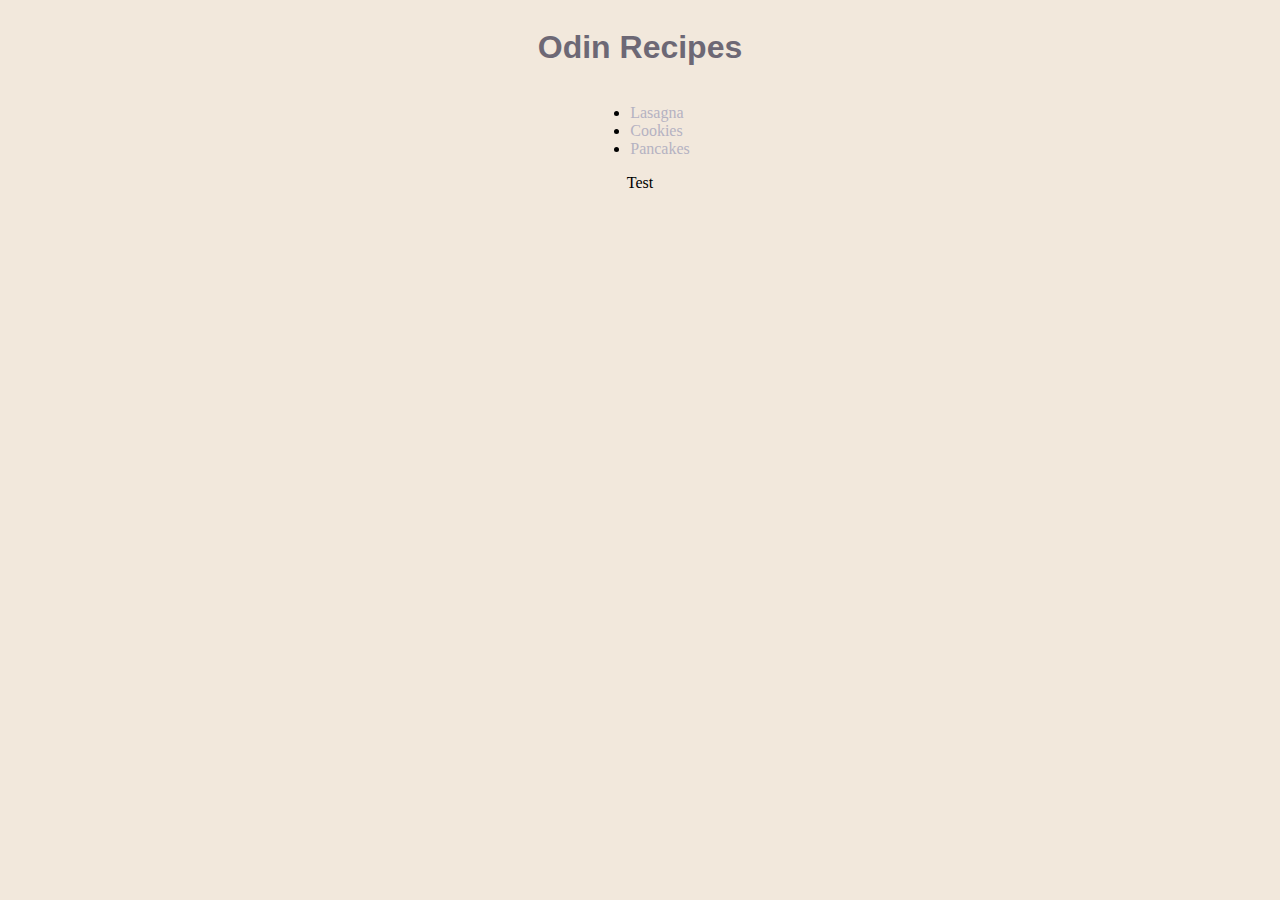
<file: index.html>
<!DOCTYPE html>
<html lang="en">
<head>
    <meta charset="UTF-8">
    <meta name="viewport" content="width=device-width, initial-scale=1.0">
    <title>Odin  recipes</title>
    <link rel="stylesheet" href="css/style.css">
</head>
<body>

    <h1>Odin Recipes</h1>
    <ul>
        <li><a href="recipes/lasagna.html">Lasagna</a></li>
        <li><a href="recipes/cookies.html">Cookies</a></li>
        <li><a href="recipes/pancakes.html">Pancakes</a></li>

    </ul>

    Test
    

    
</body>
</html>
</file>
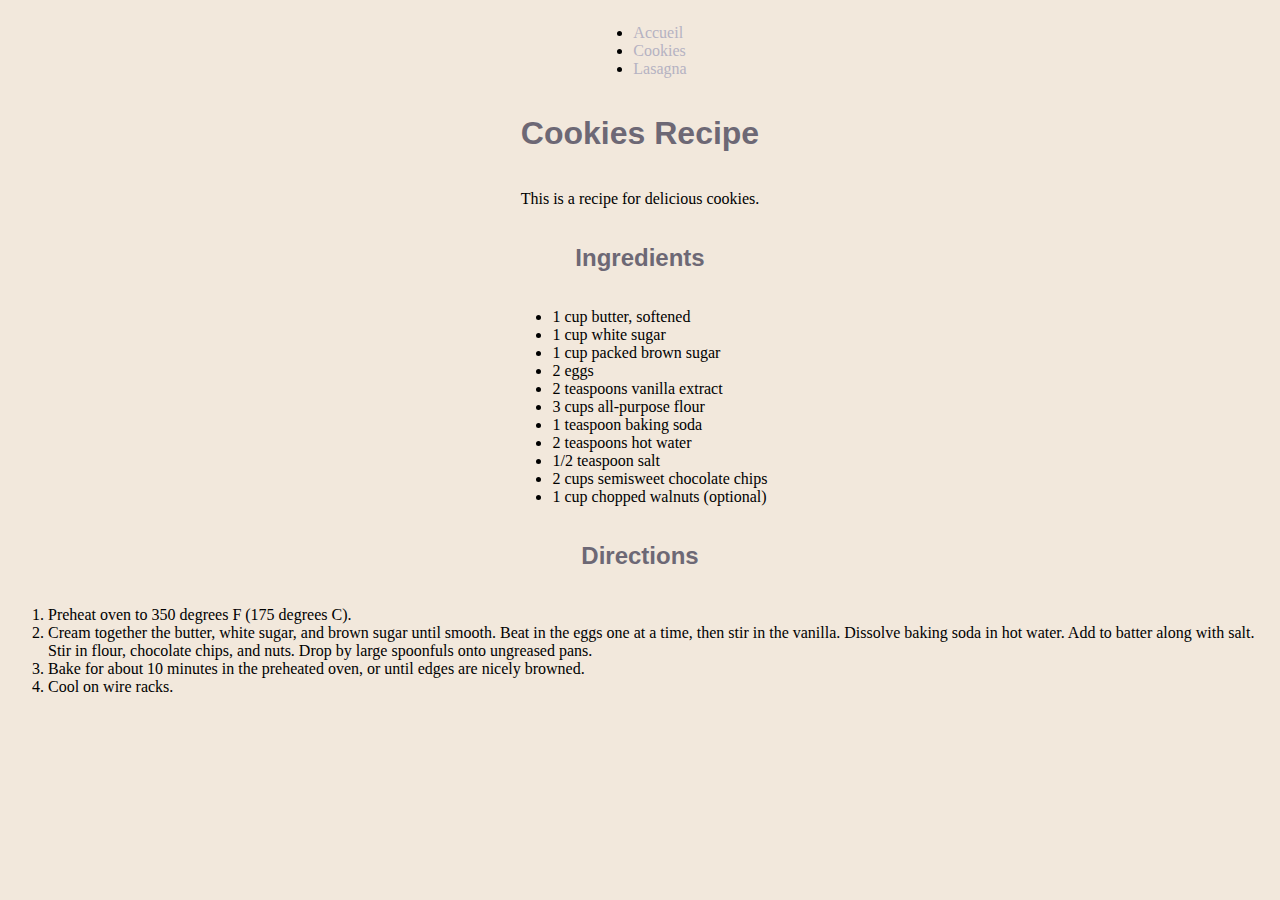
<file: recipes/cookies.html>
<!DOCTYPE html>
<html lang="en">
<head>
    <meta charset="UTF-8">
    <title>Cookies Recipe</title>
    <link rel="stylesheet" href="../css/style.css">
</head>
<body>
    <head>
        <nav>
            <ul>
                <li><a href="../index.html">Accueil</a></li>
                <li><a href="pancakes.html">Cookies</a></li>
                <li><a href="lasagna.html">Lasagna</a></li>
            </ul>
        </nav>
    </head>
    <h1>Cookies Recipe</h1>
    <p>This is a recipe for delicious cookies.</p>
    <h2>Ingredients</h2>
    <ul>
        <li>1 cup butter, softened</li>
        <li>1 cup white sugar</li>
        <li>1 cup packed brown sugar</li>
        <li>2 eggs</li>
        <li>2 teaspoons vanilla extract</li>
        <li>3 cups all-purpose flour</li>
        <li>1 teaspoon baking soda</li>
        <li>2 teaspoons hot water</li>
        <li>1/2 teaspoon salt</li>
        <li>2 cups semisweet chocolate chips</li>
        <li>1 cup chopped walnuts (optional)</li>
    </ul>
    <h2>Directions</h2>
    <ol>
        <li>Preheat oven to 350 degrees F (175 degrees C).</li>
        <li>Cream together the butter, white sugar, and brown sugar until smooth. Beat in the eggs one at a time, then stir in the vanilla. Dissolve baking soda in hot water. Add to batter along with salt. Stir in flour, chocolate chips, and nuts. Drop by large spoonfuls onto ungreased pans.</li>
        <li>Bake for about 10 minutes in the preheated oven, or until edges are nicely browned.</li>
        <li>Cool on wire racks.</li>
    </ol>
</body>
</html>
</file>
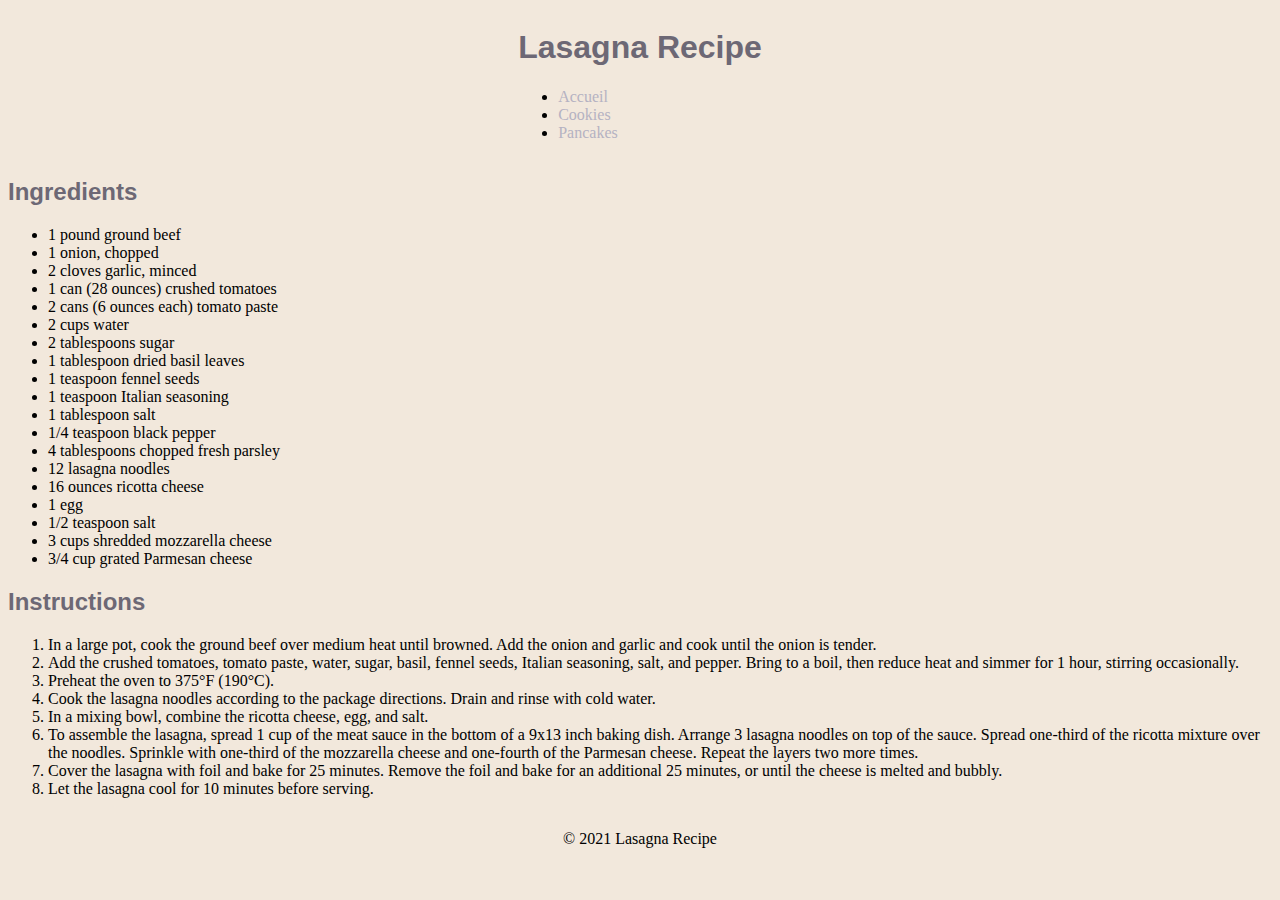
<file: recipes/lasagna.html>
<!DOCTYPE html>
<html lang="en">
<head>
    <meta charset="UTF-8">
    <title>Lasagna Recipe</title>
    <link rel="stylesheet" href="../css/style.css">
</head>
<body>
    <header>
        <h1>Lasagna Recipe</h1>
        <nav>
            <ul>
                <li><a href="../index.html">Accueil</a></li>
                <li><a href="cookies.html">Cookies</a></li>
                <li><a href="pancakes.html">Pancakes</a></li>
            </ul>
        </nav>
    </header>
    
    <main>
        <section>
            <h2>Ingredients</h2>
            <ul>
                <li>1 pound ground beef</li>
                <li>1 onion, chopped</li>
                <li>2 cloves garlic, minced</li>
                <li>1 can (28 ounces) crushed tomatoes</li>
                <li>2 cans (6 ounces each) tomato paste</li>
                <li>2 cups water</li>
                <li>2 tablespoons sugar</li>
                <li>1 tablespoon dried basil leaves</li>
                <li>1 teaspoon fennel seeds</li>
                <li>1 teaspoon Italian seasoning</li>
                <li>1 tablespoon salt</li>
                <li>1/4 teaspoon black pepper</li>
                <li>4 tablespoons chopped fresh parsley</li>
                <li>12 lasagna noodles</li>
                <li>16 ounces ricotta cheese</li>
                <li>1 egg</li>
                <li>1/2 teaspoon salt</li>
                <li>3 cups shredded mozzarella cheese</li>
                <li>3/4 cup grated Parmesan cheese</li>
            </ul>
        </section>
        
        <section>
            <h2>Instructions</h2>
            <ol>
                <li>In a large pot, cook the ground beef over medium heat until browned. Add the onion and garlic and cook until the onion is tender.</li>
                <li>Add the crushed tomatoes, tomato paste, water, sugar, basil, fennel seeds, Italian seasoning, salt, and pepper. Bring to a boil, then reduce heat and simmer for 1 hour, stirring occasionally.</li>
                <li>Preheat the oven to 375°F (190°C).</li>
                <li>Cook the lasagna noodles according to the package directions. Drain and rinse with cold water.</li>
                <li>In a mixing bowl, combine the ricotta cheese, egg, and salt.</li>
                <li>To assemble the lasagna, spread 1 cup of the meat sauce in the bottom of a 9x13 inch baking dish. Arrange 3 lasagna noodles on top of the sauce. Spread one-third of the ricotta mixture over the noodles. Sprinkle with one-third of the mozzarella cheese and one-fourth of the Parmesan cheese. Repeat the layers two more times.</li>
                <li>Cover the lasagna with foil and bake for 25 minutes. Remove the foil and bake for an additional 25 minutes, or until the cheese is melted and bubbly.</li>
                <li>Let the lasagna cool for 10 minutes before serving.</li>
            </ol>
        </section>
    </main>
    
    <footer>
        <p>&copy; 2021 Lasagna Recipe</p>
    </footer>
</body>
</html>
</file>
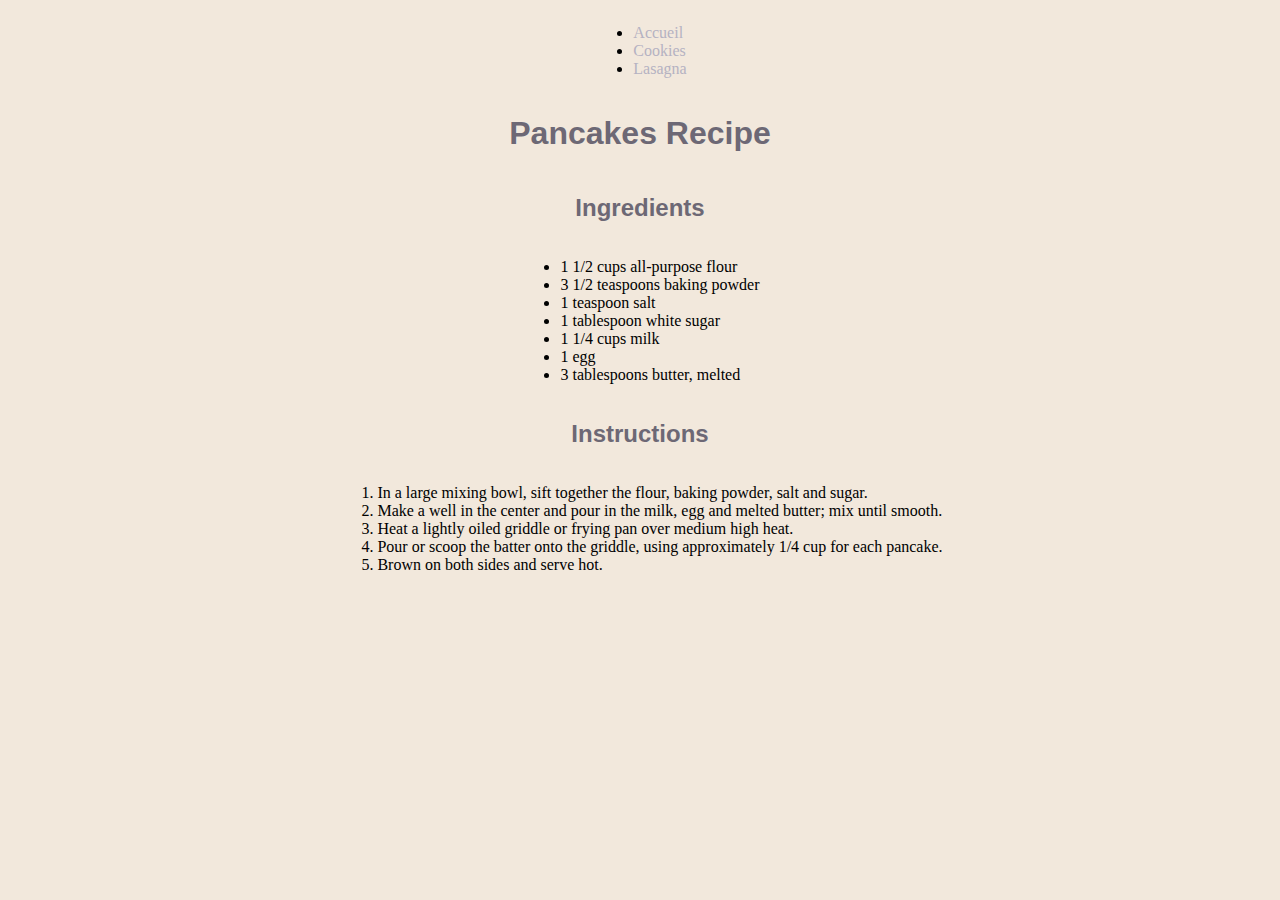
<file: recipes/pancakes.html>
<!-- FILEPATH: /home/neron/repos/odin-recipes/odin-recipes/recipes/pancakes.html -->

<!DOCTYPE html>
<html lang="en">
<head>
    <meta charset="UTF-8">
    <title>Pancakes Recipe</title>
    <link rel="stylesheet" href="../css/style.css">
</head>
<body>
    <nav>
        <ul>
            <li><a href="../index.html">Accueil</a></li>
            <li><a href="cookies.html">Cookies</a></li>
            <li><a href="lasagna.html">Lasagna</a></li>
        </ul>
    </nav>
    
    <h1>Pancakes Recipe</h1>
    
    <h2>Ingredients</h2>
    <ul>
        <li>1 1/2 cups all-purpose flour</li>
        <li>3 1/2 teaspoons baking powder</li>
        <li>1 teaspoon salt</li>
        <li>1 tablespoon white sugar</li>
        <li>1 1/4 cups milk</li>
        <li>1 egg</li>
        <li>3 tablespoons butter, melted</li>
    </ul>
    
    <h2>Instructions</h2>
    <ol>
        <li>In a large mixing bowl, sift together the flour, baking powder, salt and sugar.</li>
        <li>Make a well in the center and pour in the milk, egg and melted butter; mix until smooth.</li>
        <li>Heat a lightly oiled griddle or frying pan over medium high heat.</li>
        <li>Pour or scoop the batter onto the griddle, using approximately 1/4 cup for each pancake.</li>
        <li>Brown on both sides and serve hot.</li>
    </ol>
</body>
</html>
</file>
<file: css/style.css>
/* Style pour la page d'accueil */
body {
    background-color: #f2e8dc;
    display: flex;
    justify-content: center;
    align-items: center;
    border-radius: 20px;
    flex-direction: column; /* Add this line */
}

h1, h2, h3 {
    color: #6d6875;
    font-family: 'Montserrat', sans-serif;
}

a {
    color: #b5b2c2;
    text-decoration: none;
    transition: all 0.3s ease-in-out;
}

a:hover {
    color: #6d6875;
}

/* Style pour la page de recettes */
.recipe {
    background-color: #f8edeb;
    border: 1px solid #e1d7d2;
    border-radius: 20px;
    display: flex;
    flex-direction: column;
    justify-content: center;
    align-items: center;
    padding: 20px;
    margin: 20px;
    box-shadow: 0px 0px 10px rgba(0, 0, 0, 0.1);
}

.recipe h2 {
    color: #6d6875;
    font-family: 'Montserrat', sans-serif;
}

.recipe a {
    color: #b5b2c2;
    text-decoration: none;
    transition: all 0.3s ease-in-out;
}

.recipe a:hover {
    color: #6d6875;
}

/* Style pour la page de contact */
form {
    background-color: #f3e9e4;
    border: 1px solid #e1d7d2;
    border-radius: 20px;
    display: flex;
    flex-direction: column;
    justify-content: center;
    align-items: center;
    padding: 20px;
    margin: 20px;
    box-shadow: 0px 0px 10px rgba(0, 0, 0, 0.1);
}

form label {
    color: #6d6875;
    font-family: 'Montserrat', sans-serif;
}

form input[type="submit"] {
    background-color: #b5b2c2;
    color: #fff;
    border: none;
    padding: 10px 20px;
    border-radius: 20px;
    font-family: 'Montserrat', sans-serif;
    cursor: pointer;
    transition: all 0.3s ease-in-out;
}

form input[type="submit"]:hover {
    background-color: #6d6875;
}
</file>
